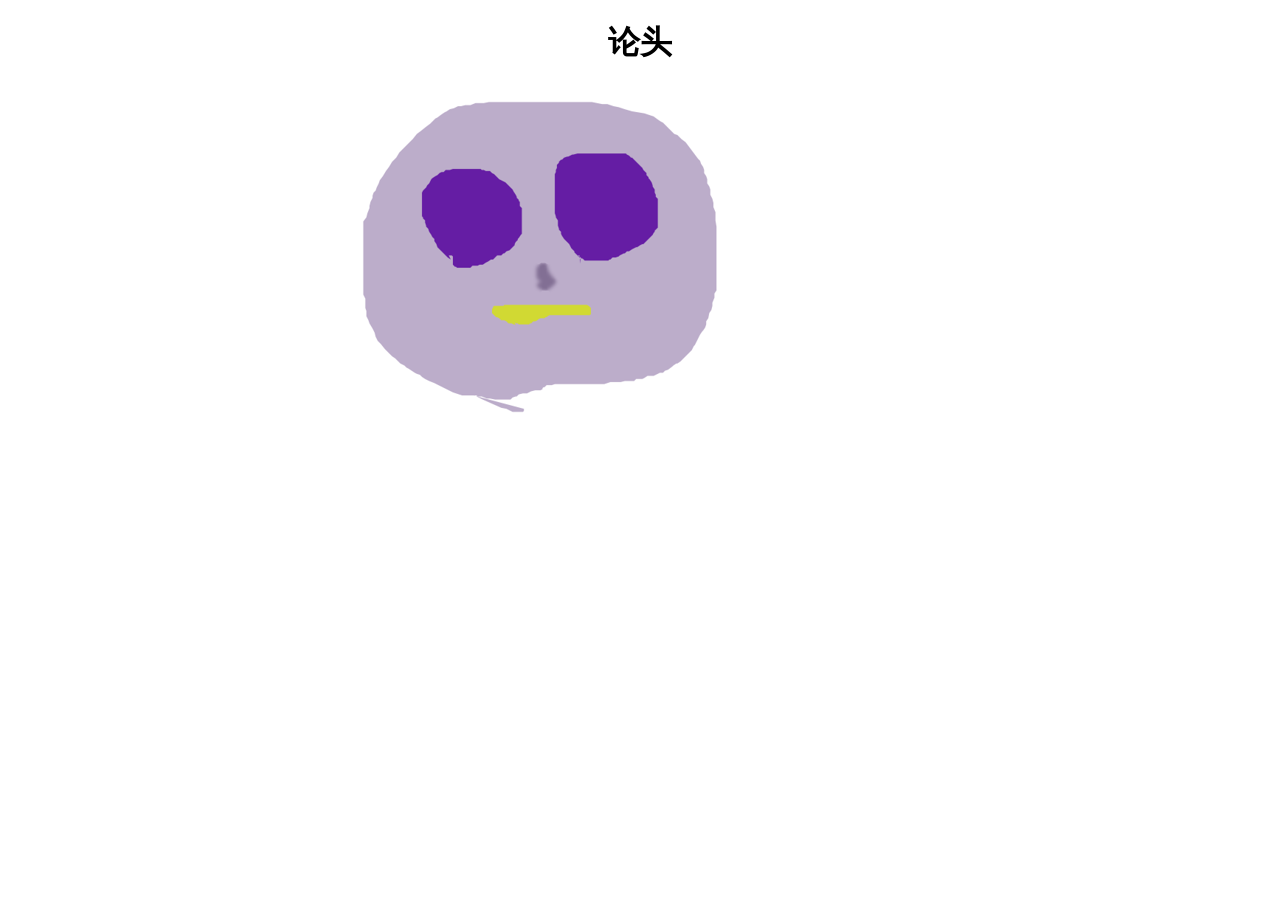
<file: docs/index.html>
<!DOCTYPE html>
<html>
<head>
<meta charset="utf-8">
<link rel="stylesheet" type="text/css" href="media/share.css">
<title>论头</title>
</head>
<body>
<h1>论头</h1>
<p>
<img src="face-small.png">
</p>
</body>
</html>
</file>
<file: docs/media/share.css>
body
{
	width:600px;
	margin:auto;
}

h1
{
	text-align:center;
}
</file>
